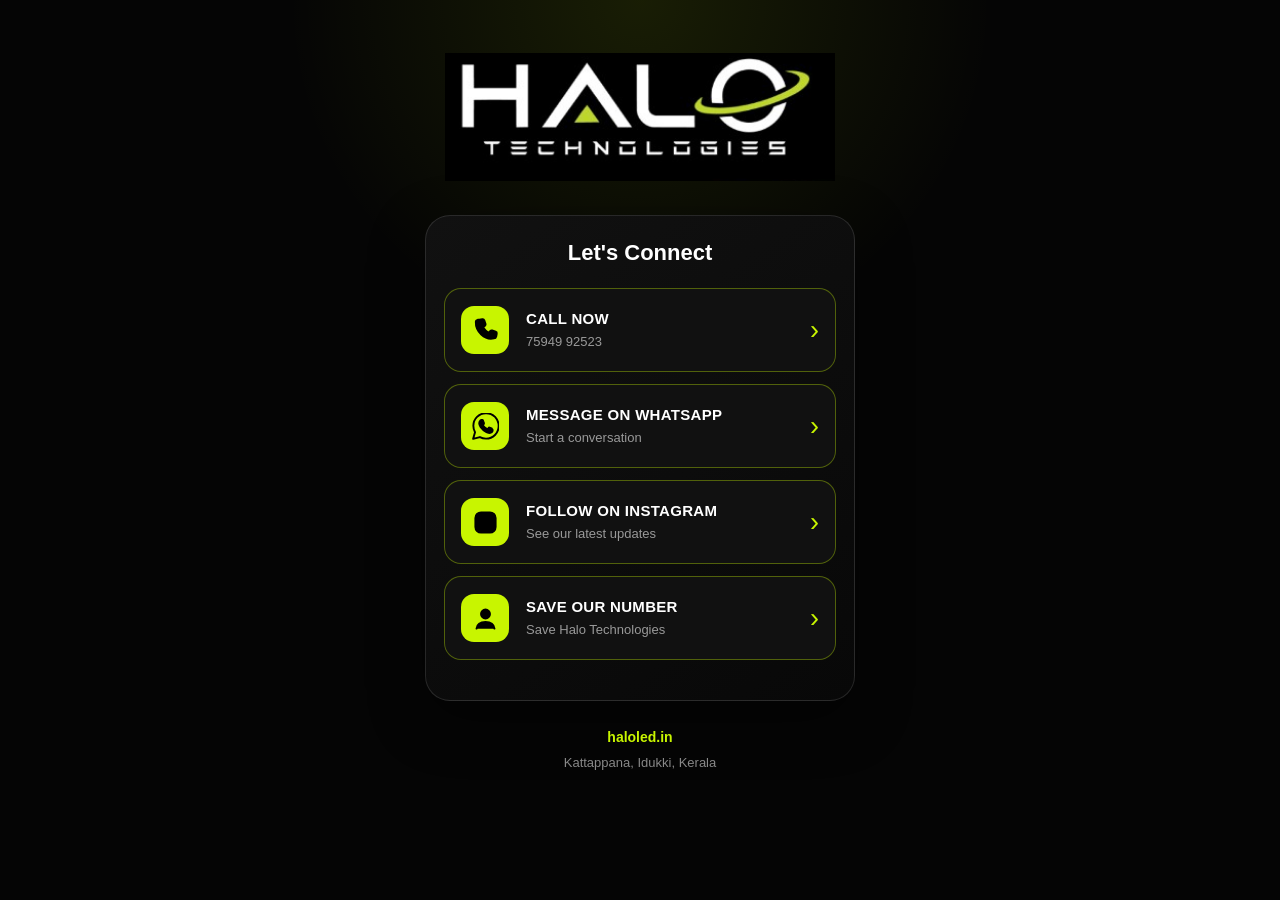
<file: connect/index.html>
<!DOCTYPE html>
<html lang="en">
<head>
<meta charset="UTF-8">
<meta name="viewport" content="width=device-width, initial-scale=1.0">
<meta name="robots" content="noindex, nofollow, noarchive">
<title>Halo Connect</title>

<style>
:root{
  --bg:#050505;
  --card:#0d0d0d;
  --text:#fff;
  --muted:#999;
  --green:#c8f500;
  --border:rgba(200,245,0,.35)
}

*{
  box-sizing:border-box
}

body{
  margin:0;
  min-height:100vh;
  background:
    radial-gradient(circle at 50% 0%,rgba(200,245,0,.1),transparent 32%),
    #050505;
  color:var(--text);
  font-family:Arial,Helvetica,sans-serif;
  display:flex;
  justify-content:center;
  padding:28px 16px 40px
}

.wrap{
  width:100%;
  max-width:430px;
  text-align:center
}

.logo{
  width:min(390px,86vw);
  height:auto;
  max-height:150px;
  object-fit:contain;
  display:block;
  margin:25px auto 34px
}

.connect-card{
  background:linear-gradient(145deg,#111,#080808);
  border:1px solid rgba(255,255,255,.12);
  border-radius:25px;
  padding:24px 18px 28px;
  box-shadow:0 18px 55px rgba(0,0,0,.45)
}

.connect-card h1{
  margin:0 0 22px;
  font-size:22px;
  font-weight:800
}

.connect-btn{
  display:flex;
  align-items:center;
  width:100%;
  min-height:84px;
  margin:12px 0;
  padding:12px 16px;
  border:1px solid var(--border);
  border-radius:17px;
  background:#111;
  color:#fff;
  text-decoration:none;
  text-align:left;
  transition:transform .15s ease,background .15s ease
}

.connect-btn:active{
  transform:scale(.985)
}

@media(hover:hover){
  .connect-btn:hover{
    transform:translateY(-2px);
    background:#151515
  }
}

.icon{
  width:48px;
  height:48px;
  min-width:48px;
  margin-right:17px;
  border-radius:13px;
  background:var(--green);
  color:#000;
  display:grid;
  place-items:center
}

.icon svg{
  width:27px;
  height:27px;
  fill:currentColor;
  stroke:currentColor;
  stroke-width:1.7;
  stroke-linecap:round;
  stroke-linejoin:round
}

.text{
  min-width:0;
  flex:1
}

.title{
  font-size:15px;
  font-weight:800;
  letter-spacing:.3px;
  line-height:1.25
}

.subtitle{
  margin-top:5px;
  color:var(--muted);
  font-size:13px;
  line-height:1.25
}

.arrow{
  color:var(--green);
  font-size:27px;
  line-height:1;
  margin-left:8px
}

footer{
  margin-top:28px;
  text-align:center
}

footer .domain{
  color:var(--green);
  font-size:14px;
  font-weight:700;
  margin-bottom:10px
}

footer .location{
  color:#888;
  font-size:13px
}
</style>
</head>

<body>

<main class="wrap">

<img class="logo"
     src="halo-logo.png"
     alt="Halo Technologies">

<section class="connect-card">

<h1>Let's Connect</h1>

<!-- CALL NOW -->
<a class="connect-btn" href="tel:+917594992523">

<div class="icon">
<svg viewBox="0 0 24 24">
<path d="M6.6 2.5 9.2 2a1.5 1.5 0 0 1 1.7 1l1.1 3.1a1.5 1.5 0 0 1-.4 1.6L10 9.3a14.8 14.8 0 0 0 4.7 4.7l1.6-1.6a1.5 1.5 0 0 1 1.6-.4l3.1 1.1a1.5 1.5 0 0 1 1 1.7l-.5 2.6a2 2 0 0 1-2 1.6C11.2 20.9 3.1 12.8 3.4 4.5a2 2 0 0 1 1.6-2z"/>
</svg>
</div>

<div class="text">
<div class="title">CALL NOW</div>
<div class="subtitle">75949 92523</div>
</div>

<div class="arrow">›</div>

</a>


<!-- WHATSAPP -->
<a class="connect-btn"
   href="https://wa.me/917594992523?text=Hello%20Halo%20Technologies%2C%20I%20would%20like%20to%20know%20more%20about%20your%20services."
   target="_blank"
   rel="noopener">

<div class="icon">
<svg viewBox="0 0 24 24">

<path fill="none"
d="M20.5 3.5A11.3 11.3 0 0 0 12.4.2C6.2.2 1.2 5.2 1.2 11.4c0 2 .5 4 1.5 5.7L1 23l6-1.6a11.2 11.2 0 0 0 5.4 1.4h.1c6.2 0 11.2-5 11.2-11.2 0-3-1.2-5.9-3.2-8.1z"/>

<path d="M17.6 13.9c-.3-.2-1.7-.8-2-.9-.3-.1-.5-.2-.7.2-.2.3-.7.9-.8 1.1-.2.2-.3.2-.6.1-1.6-.8-2.6-1.4-3.7-3.2-.3-.5.3-.5.8-1.7.1-.2 0-.4 0-.6-.1-.2-.7-1.7-.9-2.3-.2-.6-.5-.5-.7-.5h-.6c-.2 0-.6.1-.9.4-.3.3-1.1 1.1-1.1 2.6s1.1 3 1.2 3.2c.2.2 2.1 3.3 5.2 4.6 1.9.8 2.6.9 3.5.8.6-.1 1.7-.7 1.9-1.4.2-.7.2-1.3.1-1.4-.1-.1-.3-.2-.6-.3z"/>

</svg>
</div>

<div class="text">
<div class="title">MESSAGE ON WHATSAPP</div>
<div class="subtitle">Start a conversation</div>
</div>

<div class="arrow">›</div>

</a>


<!-- INSTAGRAM -->
<a class="connect-btn"
   href="https://www.instagram.com/halo_tech/"
   target="_blank"
   rel="noopener">

<div class="icon">

<svg viewBox="0 0 24 24" fill="none">

<rect x="3" y="3" width="18" height="18" rx="5"/>

<circle cx="12" cy="12" r="4"/>

<circle cx="17.5"
        cy="6.5"
        r="1.2"
        fill="currentColor"
        stroke="none"/>

</svg>

</div>

<div class="text">
<div class="title">FOLLOW ON INSTAGRAM</div>
<div class="subtitle">See our latest updates</div>
</div>

<div class="arrow">›</div>

</a>


<!-- SAVE NUMBER -->
<a class="connect-btn"
   href="tel:+917594992523">

<div class="icon">

<svg viewBox="0 0 24 24" fill="none">

<circle cx="12" cy="8" r="4"/>

<path d="M4 21c.5-4 3.4-6 8-6s7.5 2 8 6"/>

</svg>

</div>

<div class="text">
<div class="title">SAVE OUR NUMBER</div>
<div class="subtitle">Save Halo Technologies</div>
</div>

<div class="arrow">›</div>

</a>

</section>


<footer>

<div class="domain">
haloled.in
</div>

<div class="location">
Kattappana, Idukki, Kerala
</div>

</footer>

</main>

</body>
</html>
</file>
